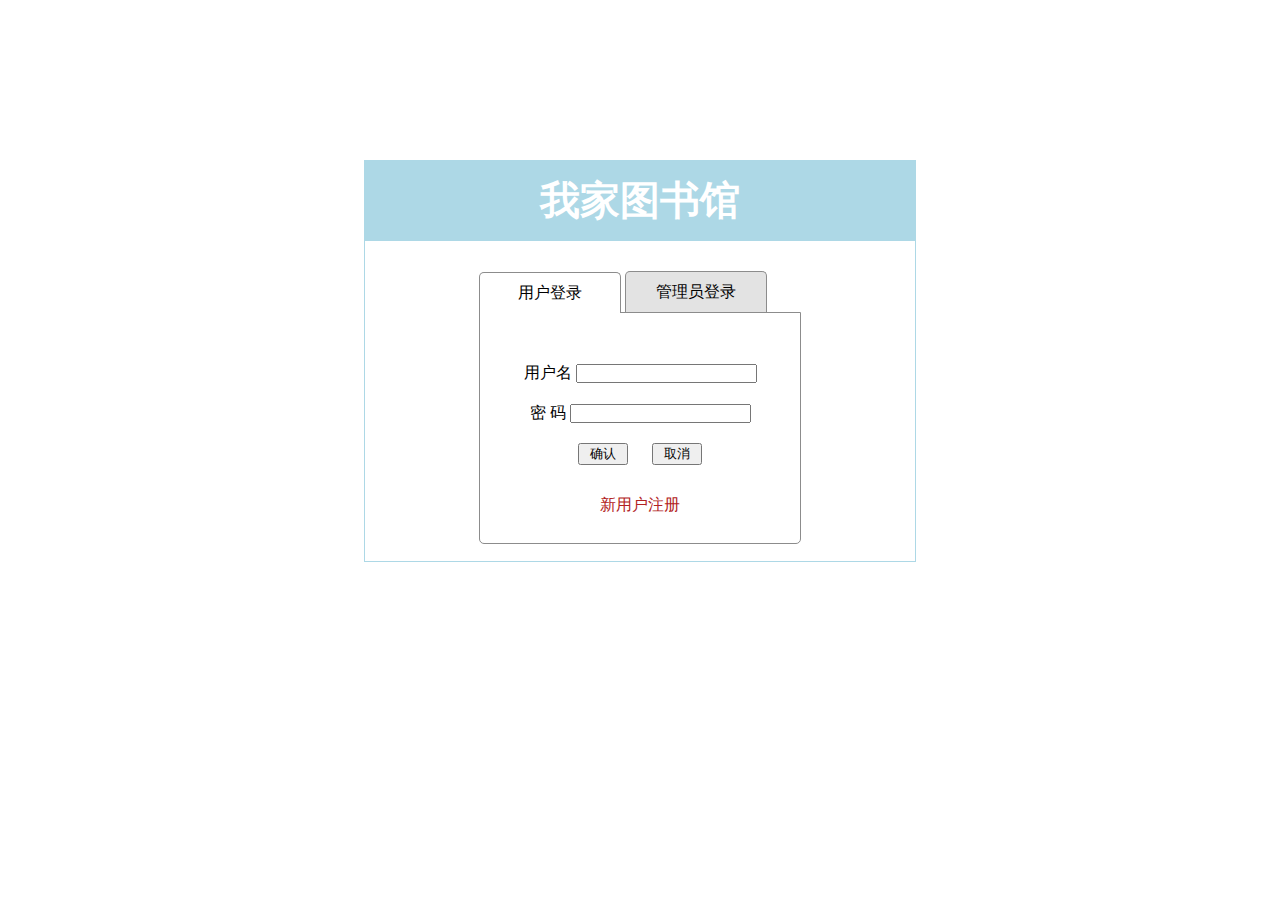
<file: web/index.html>
<!doctype html>
<html lang="en">
<head>
    <meta charset="UTF-8">
    <meta name="viewport"
          content="width=device-width, user-scalable=no, initial-scale=1.0, maximum-scale=1.0, minimum-scale=1.0">
    <meta http-equiv="X-UA-Compatible" content="ie=edge">
    <link rel="stylesheet" href="css/index.css">
    <script src="js/jquery.min.js"></script>
    <script type="text/javascript" src="js/index.js"></script>
    <title>Index</title>
</head>
<body>
    <div class="library">
        <div class="library_name">我家图书馆</div>
        <div class="log_tips">
            <ul>
                <li class="selected">用户登录</li>
                <li>管理员登录</li>
            </ul>
            <div class="form">
                <div class="log_massage">
                    <lable>用户名</lable>
                    <input id="name" type="text">
                </div>

                <div class="log_massage">
                    <lable>密&nbsp码</lable>
                    <input id="password" type="password">
                </div>
                <div class="submit">
                    <input id="confirm" type="submit" value="确认">
                    <input id="" type="submit" value="取消">
                </div>
                <div class="tip">
                    <p>用户名或密码错误</p>
                </div>
                <div class="register"><a href="">新用户注册</a></div>
            </div>
        </div>
    </div>
</body>
</html>
</file>
<file: web/css/index.css>
*{
    margin: 0;
    padding:0;
}
body{
    width:100%;
}
.library{
    width:550px;
    height:400px;
    margin:0 auto;
    margin-top: 160px;
    border: 1px solid lightblue;
}
.library_name{
    height:80px;
    background: lightblue;
    color: #fff;
    font:bold 40px/80px "FangSong_GB2312 ";
    text-align: center;
}
.log_tips{
    padding-top: 30px;
    width: 322px;
    margin:0 auto;
}
.log_tips ul{
    list-style: none;
    width:322px;
}
.log_tips ul li{
    width:140px;
    height:40px;
    line-height: 40px;
    display: inline-block;
    background: #e3e3e3;
    text-align: center;
    border-top: 1px solid #8c8c8c;
    border-left: 1px solid #8c8c8c;
    border-right: 1px solid #8c8c8c;
    border-top-left-radius: 5px;
    border-top-right-radius: 5px;
    cursor: pointer;
}
.log_tips ul .selected{
    background: #fff;
    position: relative;
    bottom: -1px;
}
.log_tips .form{

    width:320px;
    height:180px;
    border:1px solid #8c8c8c;
    border-bottom-left-radius: 5px;
    border-bottom-right-radius: 5px;
    text-align: center;
    padding-top: 50px;
}
.log_massage{
    height:40px;
}
.register{
    padding-top: 30px;
}
.register a{
    text-decoration: none;
    color: firebrick;
    cursor: pointer;
}
.submit input{
    margin:0 10px;
    padding: 0 10px;
    cursor: pointer;
}
.tip{
    display: none;
}
</file>
